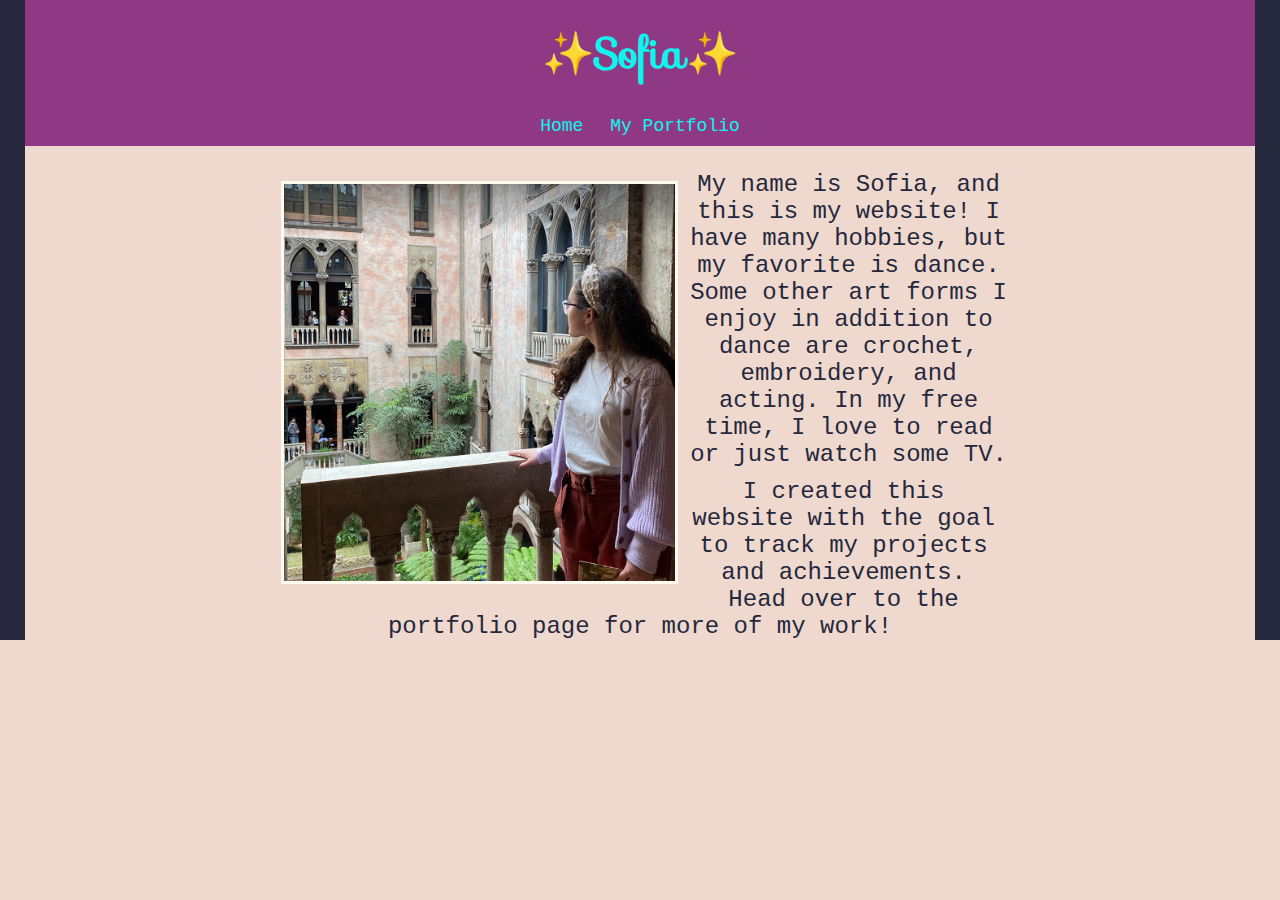
<file: index.html>
<!DOCTYPE html>
<html>
  <head>
    
    <title>Sofia</title>
    <meta charset="utf-8" />
	  <meta http-equiv="X-UA-Compatible" content="IE=edge" />
	  <meta name="viewport" content="width=device-width, initial-scale=1" />

	  <!-- link the webpage's stylesheet -->
	  <link rel="stylesheet" href="/style.css" />

	  <!-- link the webpage's JavaScript file -->
	  <script src="/script.js" defer></script>

    <link rel="preconnect" href="https://fonts.googleapis.com">
<link rel="preconnect" href="https://fonts.gstatic.com" crossorigin>
<link href="https://fonts.googleapis.com/css2?family=Sofia&display=swap" rel="stylesheet">

  </head>
  
  <body>
    <header>
      <h1>✨Sofia✨</h1>
    </header>
    <nav>
      <ul>
        <li>
          <a href="index.html"> Home</a>
        </li>
        <li>
          <a href="portfolio.html"> My Portfolio</a>
        </li>
      </ul>
    </nav>
  <main>
    <img id="profile" src="assets/me.png" alt="Sofia standing to the right beside a balcony looking out over a courtyard. Sofia is looking across the courtyard to the other side." >
    <p class="home"> My name is Sofia, and this is my website! I have many hobbies, but my favorite is dance. Some other art forms I enjoy in addition to dance are crochet, embroidery, and acting.  In my free time, I love to read or just watch some TV. </p>
    <p id="intro" class="home"> I created this website with the goal to track my projects and achievements. Head over to the portfolio page for more of my work! </p>
  </main>
    
  </body>
</html>
</file>
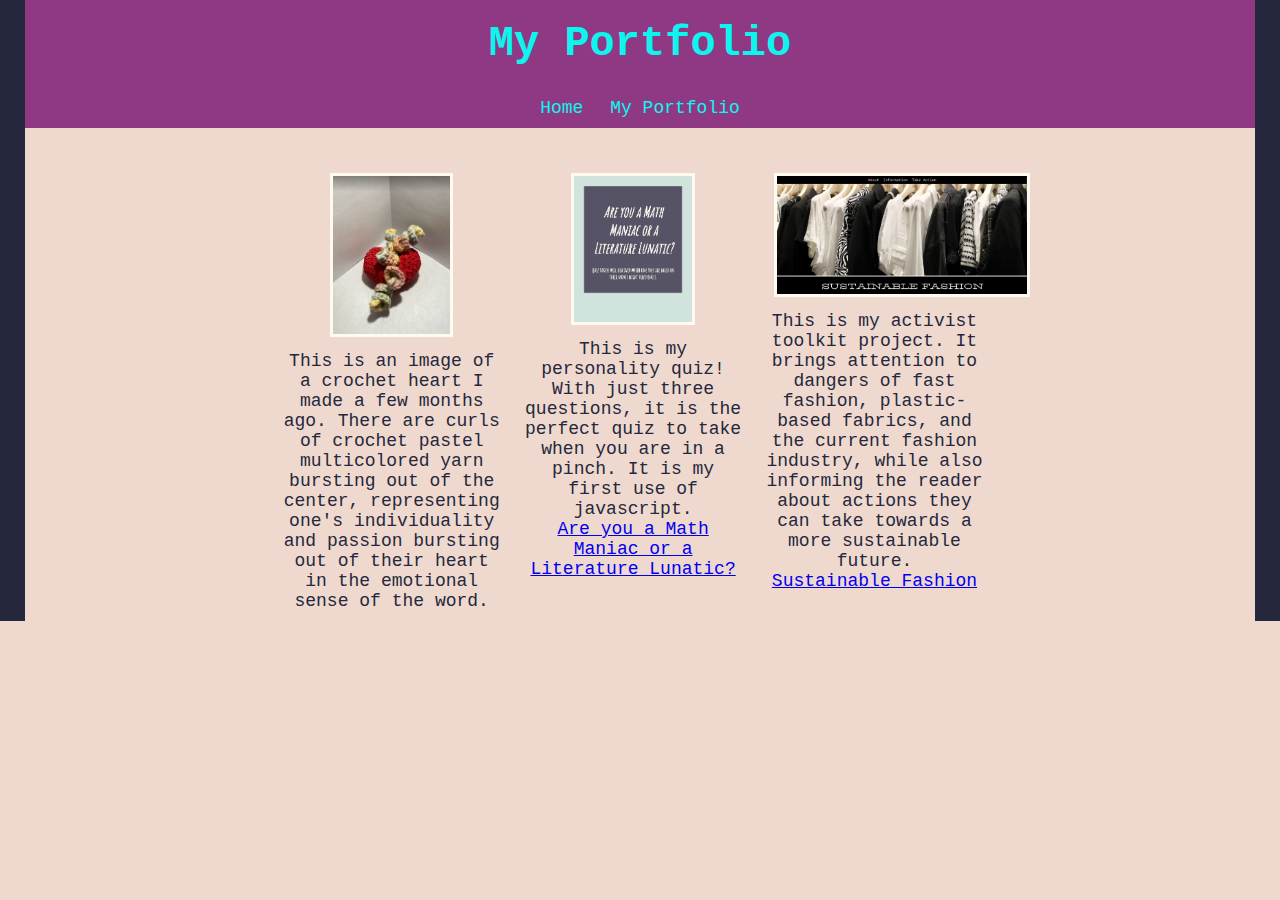
<file: portfolio.html>
<!DOCTYPE html>
<html>
  <head>
    
    <title>Sofia</title>
    <meta charset="utf-8" />
	  <meta http-equiv="X-UA-Compatible" content="IE=edge" />
	  <meta name="viewport" content="width=device-width, initial-scale=1" />

	  <!-- link the webpage's stylesheet -->
	  <link rel="stylesheet" href="/style.css" />

	  <!-- link the webpage's JavaScript file -->
	  <script src="/script.js" defer></script>

  </head>
  
  <body>
    <header>
      <h1 id="head">My Portfolio</h1>
    </header>
    <nav><ul>
        <li>
          <a href="index.html"> Home</a>
        </li>
        <li>
          <a href="portfolio.html"> My Portfolio</a>
        </li>
      </ul>
    </nav>
    
    <main>
      <div class="row">
        <div class="column">
    <img class="portfolio" src="assets/crochet heart.png"alt="Crochet red emotion heart with pocket vertically down the center. Coils of crochet multicolored pastel yarn burst out of the center pocket in all directions.">
      <p> This is an image of a crochet heart I made a few months ago. There are curls of crochet pastel multicolored yarn bursting out of the center, representing one's individuality and passion bursting out of their heart in the emotional sense of the word. </p>
        </div>
        
        <div class="column">
    <img class="portfolio" src="assets/vertical2.png" alt="light teal background with dark gray box in center with off-white text reading Are you a Math Maniac or a Literature Lunatic. Title of the personality quiz featured.">
      <p>This is my personality quiz! With just three questions, it is the perfect quiz to take when you are in a pinch. It is my first use of javascript. </p>
         <p><a href=https://sofias-personality-quiz.fifidi.repl.co/> Are you a Math Maniac or a Literature Lunatic?</a></p>
        </div>
        <div class="column">
    <img class="portfolio" id="sustainable" src="assets/sustainable fashion.png"alt="Screenshot of a webpage. At the top of the page there is a navigation bar with About, Information, and Take Action. Below, there is an image of black and white colored clothing on hangers. Under that is the header Sustainable Fashion.">
      <p> This is my activist toolkit project. It brings attention to dangers of fast fashion, plastic-based fabrics, and the current fashion industry, while also informing the reader about actions they can take towards a more sustainable future.</p>
          <p><a href="https://activist-toolkit-sustainable-fashion.fifidi.repl.co/index.html">Sustainable Fashion</a></p>
          </div>
      </div>
    </main>
    
    
    
  </body>
</html>
</file>
<file: style.css>
/* STYLE SECTIONING TAGS */
*{
  margin: 0px;
}

body {
 background-color: #EFD9CE; 
  text-align: center;
  border-left: 25px solid #25283D;
  border-right: 25px solid #25283D;
}

header{
  background-color: #8F3985;
}

/* STYLE TEXT */

h1 {
  color: #0CF6EF;
  font-family: "Sofia", cursive;
  text-align: center;
  font-size: 42px;
  padding: 20px;
}

main{
  margin-left: 20%;
  margin-right:20%;
  margin-bottom:0;
}

p{
  color: #25283D;
  font-family: "Courier New", monospace;
  font-size: 18px;
}

#intro{
  margin: 10px;
}

.home{
  font-size: 24px;
}

.column{
  float:left; 
  width: 30%;
  margin: 10px;
}

.row:after {
  content: "";
  display: table;
  clear: both;
}

#head{
  font-family: "Courier New", monospace;
}

/* STYLE IMAGES */
img{
  max-width: 53%;
  max-height: 53%;
  border: 3px solid floralwhite;
  margin: 10px;
}

/*void*/
.portfolio{
  max height: 33.33%;
  max width: 33.33%;
}

#profile{
  float: left;
}

#sustainable{
  max height: 250px;
  max-width:250px;
}
/* STYLE NAV BAR */
nav{
  color: #0CF6EF;
  font-family: "Courier New", monospace;
  font-size: 18px;
}

ul{
  list-style-type: none;
  background-color: #8F3985;
  overflow: hidden;
  padding: 10px;
  margin-bottom: 25px;
}
  
  li{
    display: inline;
  }

li a{
  text-decoration: none;
  color: #0CF6EF;
  font-size: 18px;
  padding: 8px;
}

li a:hover{
  background-color: #98DFEA;
  color: #25283D;
}
</file>
